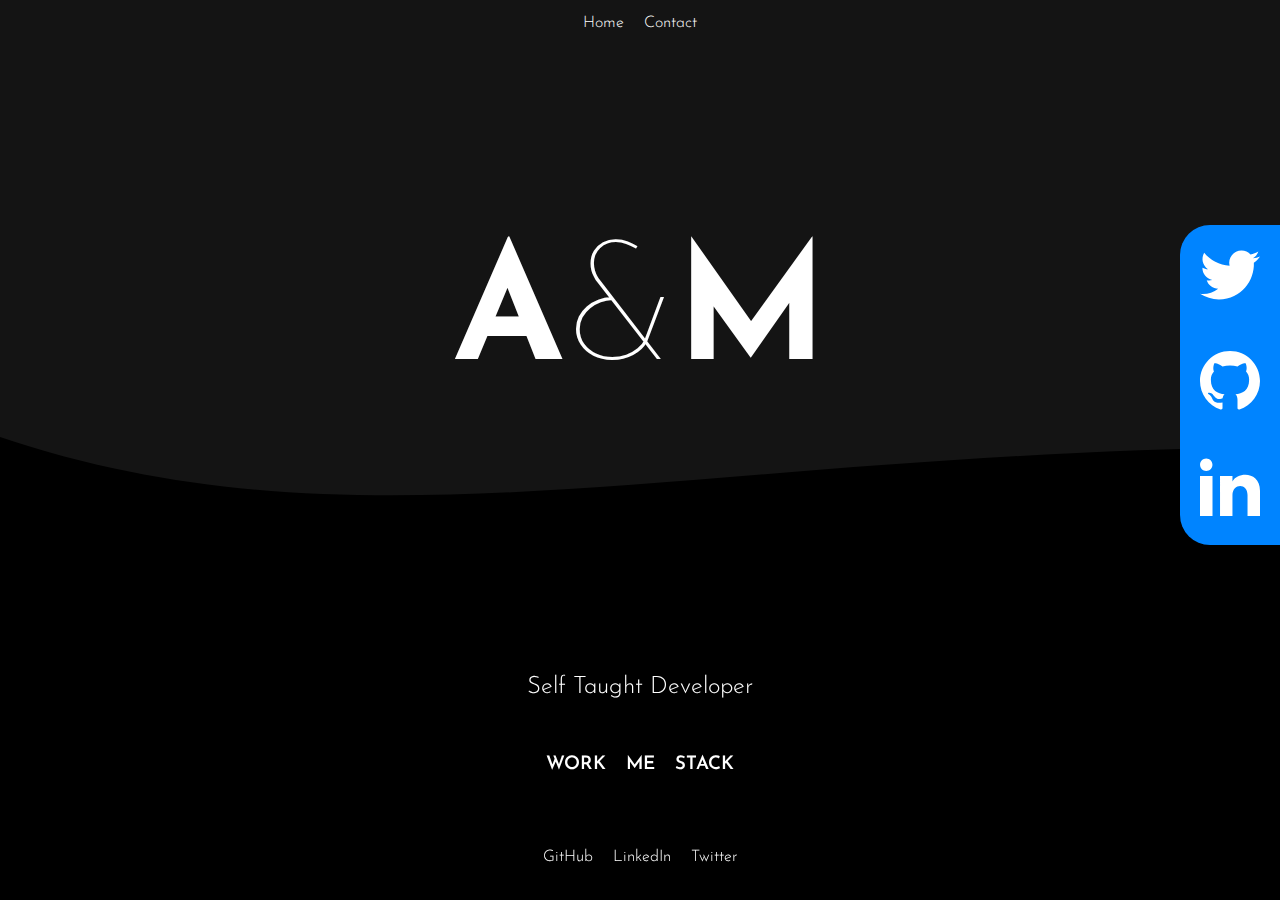
<file: index.html>
<!DOCTYPE html>
<html lang="en">

<head>
    <meta charset="UTF-8">
    <meta http-equiv="X-UA-Compatible" content="IE=edge">
    <meta name="viewport" content="width=device-width, initial-scale=1.0">
    <title>Home | Ankit's Portfolio</title>
    <link rel="stylesheet" href="styles/styles.css">
    <link rel="apple-touch-icon" sizes="180x180" href="favicon/apple-touch-icon.png">
    <link rel="icon" type="image/png" sizes="32x32" href="favicon/favicon-32x32.png">
    <link rel="icon" type="image/png" sizes="16x16" href="favicon/favicon-16x16.png">
    <link rel="manifest" href="favicon/site.webmanifest">

</head>

<body>
    <svg version="1.1" class="wave" xlmns="http://www.w3.org/200/svg">
        <path d="
                M0 67
                C 273,183
                  822, -40
                  1920,106
                V 600
                H 0
                V 67
                Z
                ">
            <animate repeatCount="indefinite" attributeName="d" dur="15s" attributeType="XML" values="
                        M0 77
                        C 473, 283
                          822, -40
                          1920, 116
                          V 600
                          H 0
                          V 300
                          Z;
                          M0 77
                          C 473, -40
                          1222, 283
                          1920, 136
                          V 600
                          H 0
                          V 300
                          Z;
                          M0 77
                          C 973, 260
                          1722, -53
                          1920, 120
                          V 600
                          H 0
                          V 300
                          Z;
                          M0 77
                          C 473, 283
                          822, -40
                          1920, 116
                          V 600
                          H 0
                          V 300
                          Z">
            </animate>
        </path>
    </svg>

    <header>
        <ul>
            <a href="index.html"><li>Home</li></a>
            <a href="pages/contact.html"><li>Contact</li></a>
        </ul>
    </header>

    <section class="hero-section">
        <h1>A<span class="light-text">&</span>M</h1>
        <div class="socials">
            <div class="social">
                <a href="https://twitter.com/KumarAnkitMoha1">
                    <svg xmlns="http://www.w3.org/2000/svg" viewBox="-8 -8 40 40">
                        <path
                            d="M24 4.557c-.883.392-1.832.656-2.828.775 1.017-.609 1.798-1.574 2.165-2.724-.951.564-2.005.974-3.127 1.195-.897-.957-2.178-1.555-3.594-1.555-3.179 0-5.515 2.966-4.797 6.045-4.091-.205-7.719-2.165-10.148-5.144-1.29 2.213-.669 5.108 1.523 6.574-.806-.026-1.566-.247-2.229-.616-.054 2.281 1.581 4.415 3.949 4.89-.693.188-1.452.232-2.224.084.626 1.956 2.444 3.379 4.6 3.419-2.07 1.623-4.678 2.348-7.29 2.04 2.179 1.397 4.768 2.212 7.548 2.212 9.142 0 14.307-7.721 13.995-14.646.962-.695 1.797-1.562 2.457-2.549z" />
                    </svg>
                </a>
            </div>
            <div class="social">
                <a href="https://github.com/AnkitM18-tech">
                    <svg xmlns="http://www.w3.org/2000/svg" viewBox="-8 -8 40 40">
                        <path
                            d="M12 0c-6.626 0-12 5.373-12 12 0 5.302 3.438 9.8 8.207 11.387.599.111.793-.261.793-.577v-2.234c-3.338.726-4.033-1.416-4.033-1.416-.546-1.387-1.333-1.756-1.333-1.756-1.089-.745.083-.729.083-.729 1.205.084 1.839 1.237 1.839 1.237 1.07 1.834 2.807 1.304 3.492.997.107-.775.418-1.305.762-1.604-2.665-.305-5.467-1.334-5.467-5.931 0-1.311.469-2.381 1.236-3.221-.124-.303-.535-1.524.117-3.176 0 0 1.008-.322 3.301 1.23.957-.266 1.983-.399 3.003-.404 1.02.005 2.047.138 3.006.404 2.291-1.552 3.297-1.23 3.297-1.23.653 1.653.242 2.874.118 3.176.77.84 1.235 1.911 1.235 3.221 0 4.609-2.807 5.624-5.479 5.921.43.372.823 1.102.823 2.222v3.293c0 .319.192.694.801.576 4.765-1.589 8.199-6.086 8.199-11.386 0-6.627-5.373-12-12-12z" />
                    </svg>
                </a>
            </div>
            <div class="social">
                <a href="https://www.linkedin.com/in/ankitkumarmohanty/">
                    <svg xmlns="http://www.w3.org/2000/svg" viewBox="-8 -8 40 40">
                        <path
                            d="M4.98 3.5c0 1.381-1.11 2.5-2.48 2.5s-2.48-1.119-2.48-2.5c0-1.38 1.11-2.5 2.48-2.5s2.48 1.12 2.48 2.5zm.02 4.5h-5v16h5v-16zm7.982 0h-4.968v16h4.969v-8.399c0-4.67 6.029-5.052 6.029 0v8.399h4.988v-10.131c0-7.88-8.922-7.593-11.018-3.714v-2.155z" />
                    </svg>
                </a>
            </div>
        </div>
    </section>

    <footer>
        <h2>Self Taught Developer</h2>
        <br>
        <div class="options">
            <a href="pages/work.html"><h3>WORK</h3></a>
            <a href="pages/me.html"><h3>ME</h3></a>
            <a href="pages/stack.html"><h3>STACK</h3></a>
        </div>

        <ul>
            <a href="https://github.com/AnkitM18-tech">
                <li>GitHub</li>
            </a>
            <a href="https://www.linkedin.com/in/ankitkumarmohanty/">
                <li>LinkedIn</li>
            </a>
            <a href="https://twitter.com/KumarAnkitMoha1">
                <li>Twitter</li>
            </a>
        </ul>
    </footer>
</body>

</html>
</file>
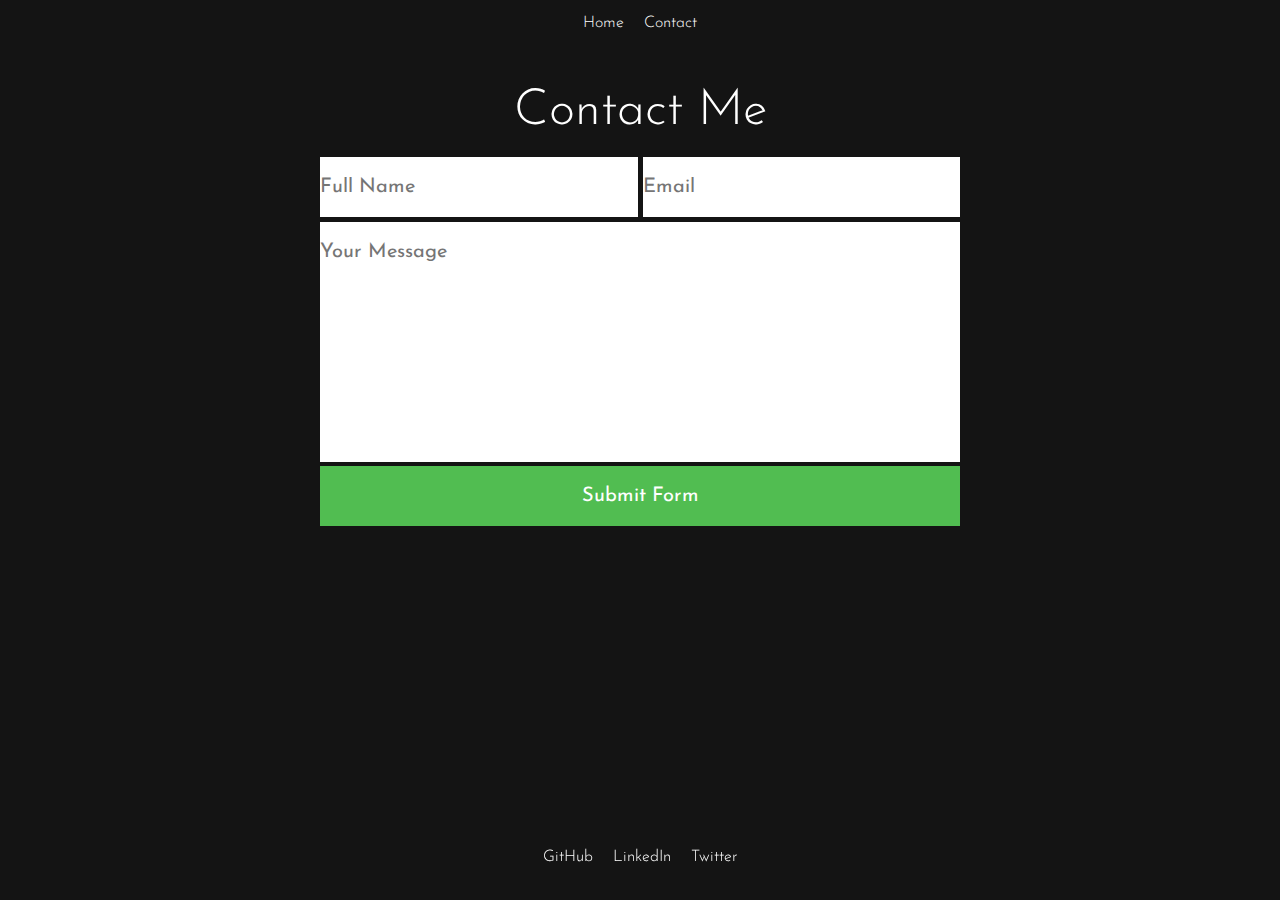
<file: pages/contact.html>
<!DOCTYPE html>
<html lang="en">

<head>
    <meta charset="UTF-8">
    <meta http-equiv="X-UA-Compatible" content="IE=edge">
    <meta name="viewport" content="width=device-width, initial-scale=1.0">
    <title>Contact Me | Ankit's Portfolio</title>
    <link rel="stylesheet" href="../styles/styles.css">
    <link rel="apple-touch-icon" sizes="180x180" href="../favicon/apple-touch-icon.png">
    <link rel="icon" type="image/png" sizes="32x32" href="../favicon/favicon-32x32.png">
    <link rel="icon" type="image/png" sizes="16x16" href="../favicon/favicon-16x16.png">
    <link rel="manifest" href="../favicon/site.webmanifest">
</head>

<body>
    <header>
        <ul>
            <a href="../index.html">
                <li>Home</li>
            </a>
            <a href="contact.html">
                <li>Contact</li>
            </a>
        </ul>
    </header>

    <section>
        <div class="form-submit">
            <h2 class="subtitle">Contact Me</h2>

            <form target="_blank" action="https://formsubmit.co/970e698aa04ac191fae5c1e69b0e31a9" method="POST">
                <input type="hidden" name="_next" value="https://ankit-mohanty-18.netlify.app/pages/thankyou.html">
                <div class="form-row">
                    <input name="name" class="form-control" placeholder="Full Name" required>
                    <input name="email" class="form-control" placeholder="Email" required>
                </div>
                <textarea name="message" cols="30" rows="10" placeholder="Your Message" required></textarea>
                <button type="submit">Submit Form</button>
            </form>
        </div>
    </section>

    <footer>
        <ul>
            <a href="https://github.com/AnkitM18-tech">
                <li>GitHub</li>
            </a>
            <a href="https://www.linkedin.com/in/ankitkumarmohanty/">
                <li>LinkedIn</li>
            </a>
            <a href="https://twitter.com/KumarAnkitMoha1">
                <li>Twitter</li>
            </a>
        </ul>
    </footer>
</body>

</html>
</file>
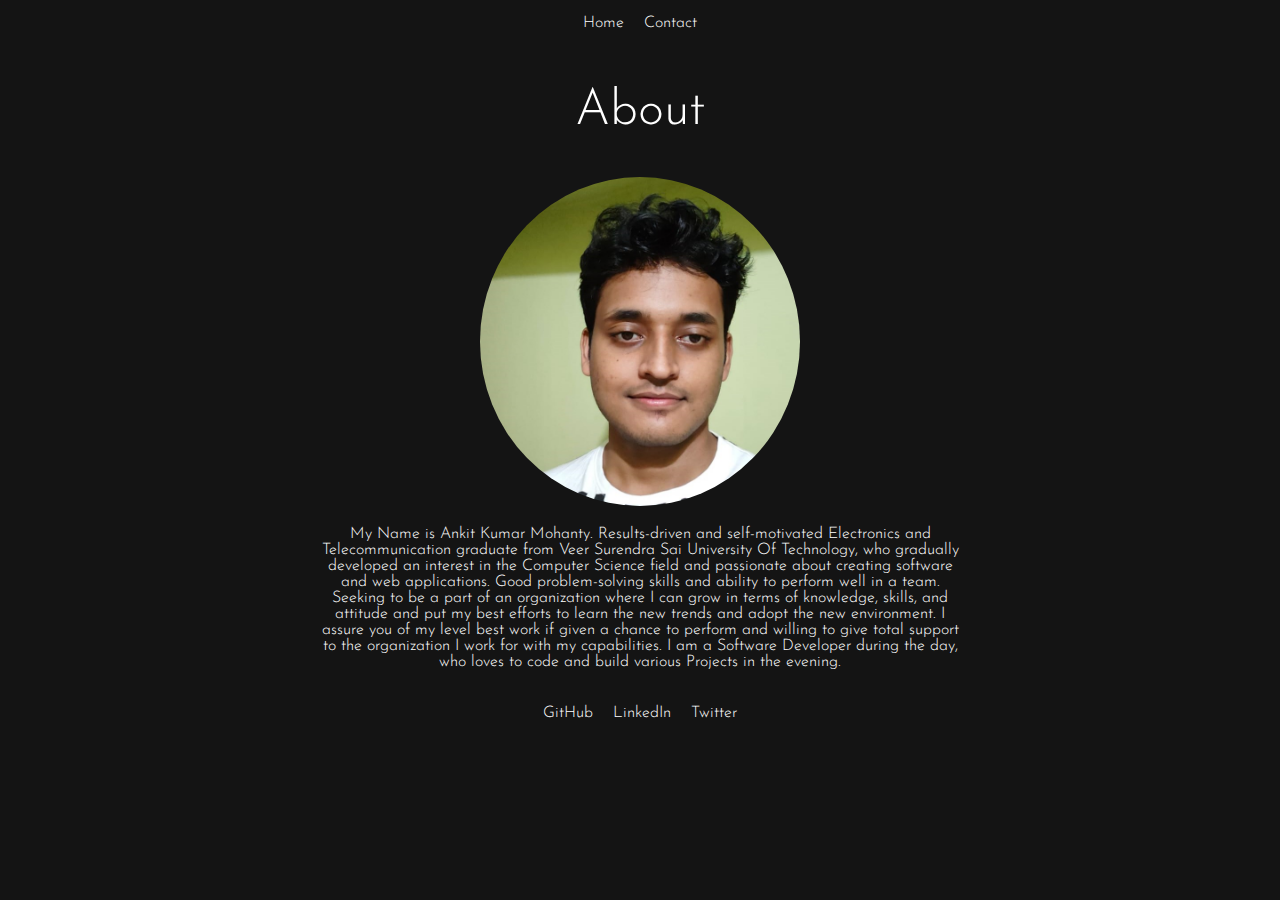
<file: pages/me.html>
<!DOCTYPE html>
<html lang="en">

<head>
    <meta charset="UTF-8">
    <meta http-equiv="X-UA-Compatible" content="IE=edge">
    <meta name="viewport" content="width=device-width, initial-scale=1.0">
    <title>About | Ankit's Portfolio</title>
    <link rel="stylesheet" href="../styles/styles.css">
    <link rel="apple-touch-icon" sizes="180x180" href="../favicon/apple-touch-icon.png">
    <link rel="icon" type="image/png" sizes="32x32" href="../favicon/favicon-32x32.png">
    <link rel="icon" type="image/png" sizes="16x16" href="../favicon/favicon-16x16.png">
    <link rel="manifest" href="../favicon/site.webmanifest">
</head>

<body>
    <header>
        <ul>
            <a href="../index.html">
                <li>Home</li>
            </a>
            <a href="contact.html">
                <li>Contact</li>
            </a>
        </ul>
    </header>

    <section>
        <h2 class="subtitle">About</h2>
        <div class="about-me">
            <img src="../images/MyRecentPic-headshot.jpeg" alt="my-pic">
            <p>My Name is Ankit Kumar Mohanty. Results-driven and         self-motivated Electronics and Telecommunication
                graduate from Veer Surendra Sai University Of Technology, who gradually developed an interest in the
                Computer Science field and passionate about creating software and web applications. Good problem-solving
                skills and ability to perform well in a team. Seeking to be a part of an organization where I can grow
                in terms of knowledge, skills, and attitude and put my best efforts to learn the new trends and adopt
                the new environment. I assure you of my level best work if given a chance to perform and willing to give
                total support to the organization I work for with my capabilities. I am a Software Developer during the day, who loves to code and build various Projects in the evening.
            </p>
        </div>
    </section>

    <footer class="sub-pages-footer">
        <ul>
            <a href="https://github.com/AnkitM18-tech">
                <li>GitHub</li>
            </a>
            <a href="https://www.linkedin.com/in/ankitkumarmohanty/">
                <li>LinkedIn</li>
            </a>
            <a href="https://twitter.com/KumarAnkitMoha1">
                <li>Twitter</li>
            </a>
        </ul>
    </footer>
</body>

</html>
</file>
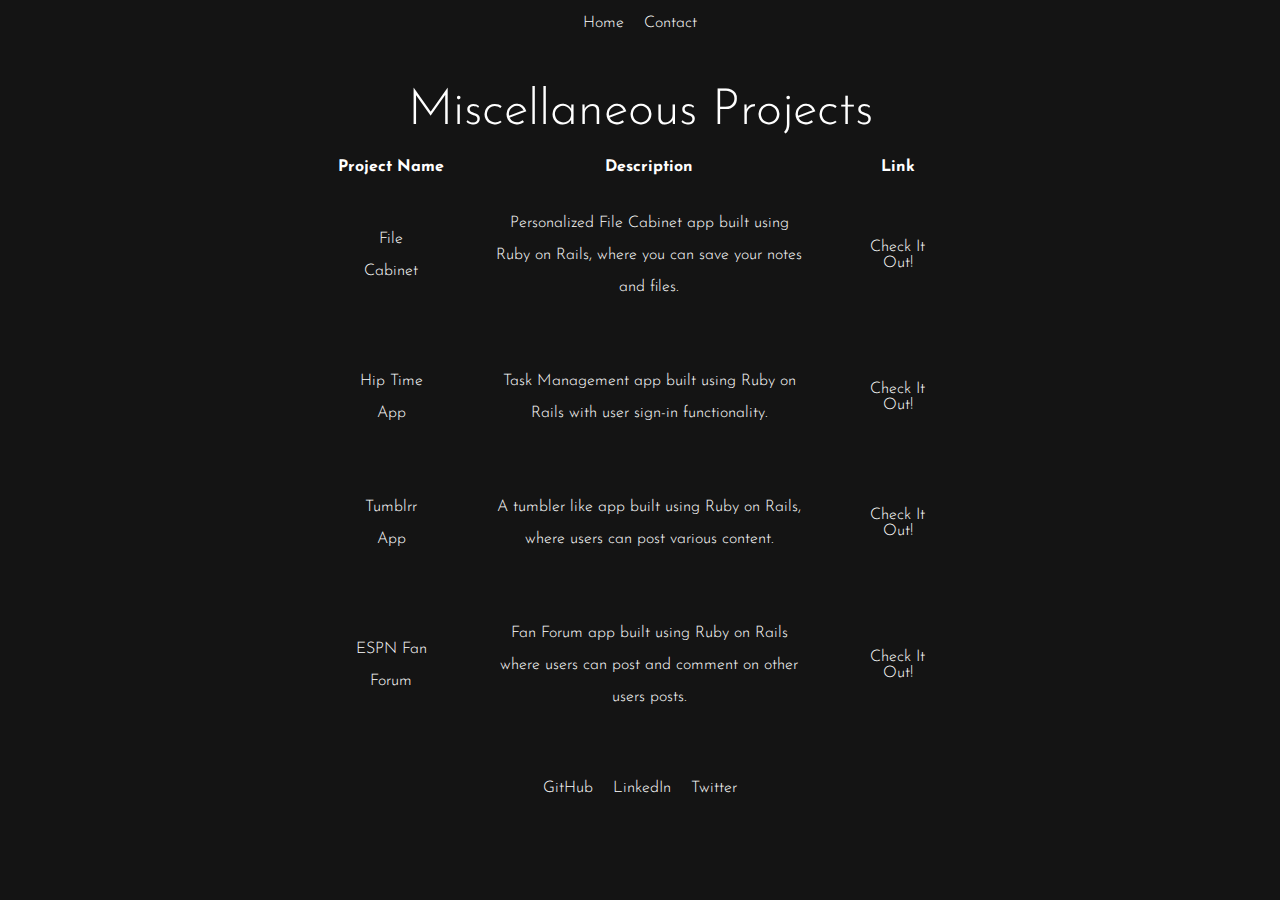
<file: pages/others.html>
<!DOCTYPE html>
<html lang="en">
<head>
    <meta charset="UTF-8">
    <meta http-equiv="X-UA-Compatible" content="IE=edge">
    <meta name="viewport" content="width=device-width, initial-scale=1.0">
    <title>Work ~ Misc | Ankit's Portfolio</title>
    <link rel="stylesheet" href="../styles/styles.css">
    <link rel="apple-touch-icon" sizes="180x180" href="../favicon/apple-touch-icon.png">
    <link rel="icon" type="image/png" sizes="32x32" href="../favicon/favicon-32x32.png">
    <link rel="icon" type="image/png" sizes="16x16" href="../favicon/favicon-16x16.png">
    <link rel="manifest" href="../favicon/site.webmanifest">
</head>
<body>
    <header>
        <ul>
            <a href="../index.html"><li>Home</li></a>
            <a href="contact.html"><li>Contact</li></a>
        </ul>
    </header>

    <section>
        <h2 class="subtitle">Miscellaneous Projects</h2>
        <table class="work-details">
            <tr>
                <th>Project Name</th>
                <th>Description</th>
                <th>Link</th>
            </tr>
            <tr>
                <td><p>File Cabinet</p></td>
                <td><p>Personalized File Cabinet app built using Ruby on Rails, where you can save your notes and files.</p></td>
                <td><a href="https://github.com/AnkitM18-tech/FileCabinet">Check It Out!</a></td>
            </tr>
            <tr>
                <td><p>Hip Time App</p></td>
                <td><p>Task Management app built using Ruby on Rails with user sign-in functionality.</p></td>
                <td><a href="https://github.com/AnkitM18-tech/HipTime-App">Check It Out!</a></td>
            </tr>
            <tr>
                <td><p>Tumblrr App</p></td>
                <td><p>A tumbler like app built using Ruby on Rails, where users can post various content.</p></td>
                <td><a href="https://github.com/AnkitM18-tech/Tumblr-App">Check It Out!</a></td>
            </tr>
            <tr>
                <td><p>ESPN Fan Forum</p></td>
                <td><p>Fan Forum app built using Ruby on Rails where users can post and comment on other users posts.</p></td>
                <td><a href="https://github.com/AnkitM18-tech/ESPN-Fan-Forum">Check It Out!</a></td>
            </tr>
        </table>
    </section>

    <footer class="sub-pages-footer">
        <ul>
            <a href="https://github.com/AnkitM18-tech">
                <li>GitHub</li>
            </a>
            <a href="https://www.linkedin.com/in/ankitkumarmohanty/">
                <li>LinkedIn</li>
            </a>
            <a href="https://twitter.com/KumarAnkitMoha1">
                <li>Twitter</li>
            </a>
        </ul>
    </footer>
    
</body>
</html>
</file>
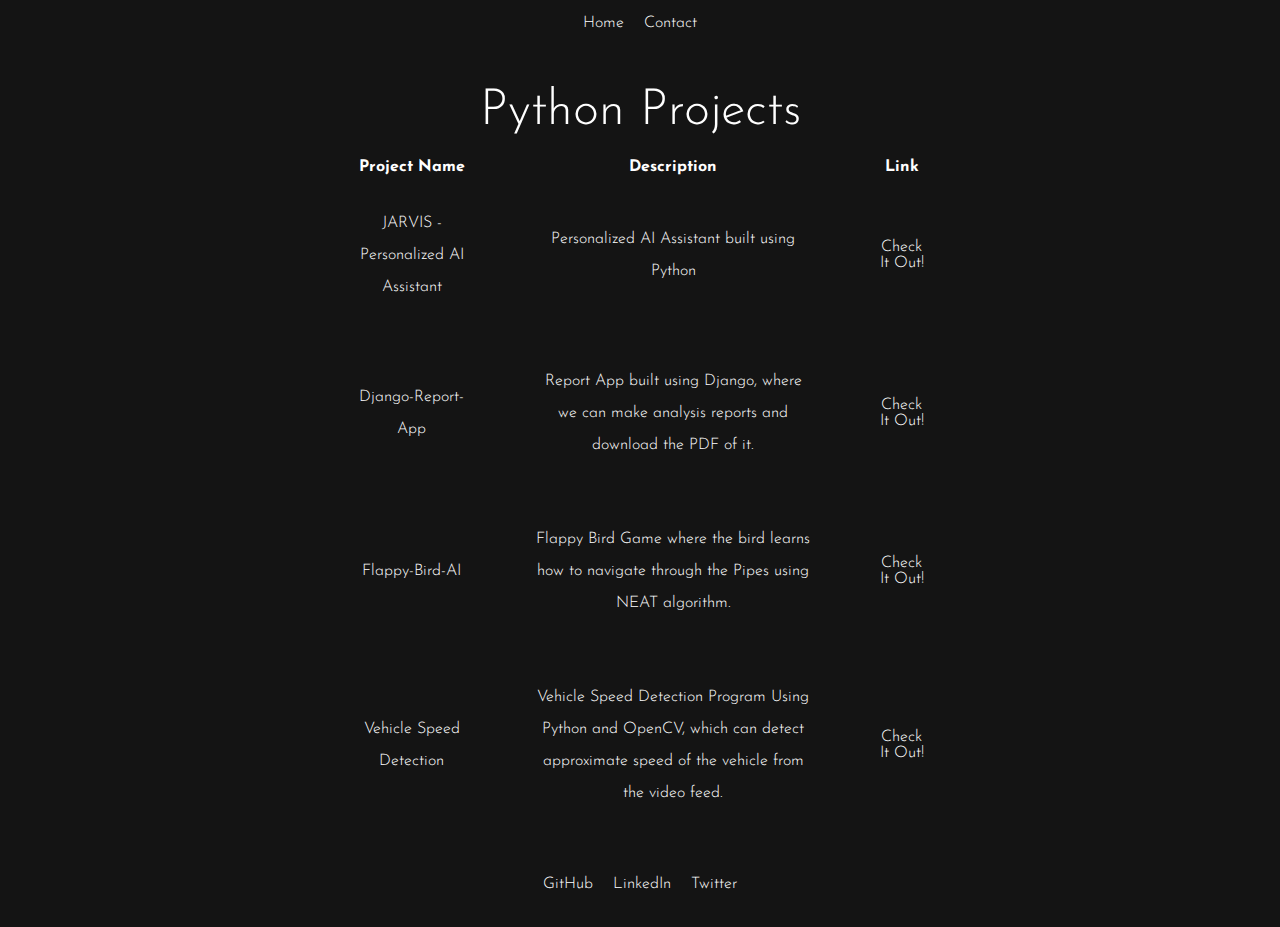
<file: pages/python.html>
<!DOCTYPE html>
<html lang="en">
<head>
    <meta charset="UTF-8">
    <meta http-equiv="X-UA-Compatible" content="IE=edge">
    <meta name="viewport" content="width=device-width, initial-scale=1.0">
    <title>Work ~ Python | Ankit's Portfolio</title>
    <link rel="stylesheet" href="../styles/styles.css">
    <link rel="apple-touch-icon" sizes="180x180" href="../favicon/apple-touch-icon.png">
    <link rel="icon" type="image/png" sizes="32x32" href="../favicon/favicon-32x32.png">
    <link rel="icon" type="image/png" sizes="16x16" href="../favicon/favicon-16x16.png">
    <link rel="manifest" href="../favicon/site.webmanifest">
</head>
<body>
    <header>
        <ul>
            <a href="../index.html"><li>Home</li></a>
            <a href="contact.html"><li>Contact</li></a>
        </ul>
    </header>

    <section>
        <h2 class="subtitle">Python Projects</h2>
        <table class="work-details">
            <tr>
                <th>Project Name</th>
                <th>Description</th>
                <th>Link</th>
            </tr>
            <tr>
                <td><p>JARVIS - Personalized AI Assistant</p></td>
                <td><p>Personalized AI Assistant built using Python</p></td>
                <td><a href="https://github.com/AnkitM18-tech/JARVIS-2.0">Check It Out!</a></td>
            </tr>
            <tr>
                <td><p>Django-Report-App</p></td>
                <td><p>Report App built using Django, where we can make analysis reports and download the PDF of it.</p></td>
                <td><a href="https://github.com/AnkitM18-tech/Django-Report-App">Check It Out!</a></td>
            </tr>
            <tr>
                <td><p>Flappy-Bird-AI</p></td>
                <td><p>Flappy Bird Game where the bird learns how to navigate through the Pipes using NEAT algorithm.</p></td>
                <td><a href="https://github.com/AnkitM18-tech/Flappy-Bird-AI">Check It Out!</a></td>
            </tr>
            <tr>
                <td><p>Vehicle Speed Detection</p></td>
                <td><p>Vehicle Speed Detection Program Using Python and OpenCV, which can detect approximate speed of the vehicle from the video feed.</p></td>
                <td><a href="https://github.com/AnkitM18-tech/Vehicle-Speed-Detection">Check It Out!</a></td>
            </tr>
        </table>
    </section>

    <footer class="sub-pages-footer">
        <ul>
            <a href="https://github.com/AnkitM18-tech">
                <li>GitHub</li>
            </a>
            <a href="https://www.linkedin.com/in/ankitkumarmohanty/">
                <li>LinkedIn</li>
            </a>
            <a href="https://twitter.com/KumarAnkitMoha1">
                <li>Twitter</li>
            </a>
        </ul>
    </footer>
    
</body>
</html>
</file>
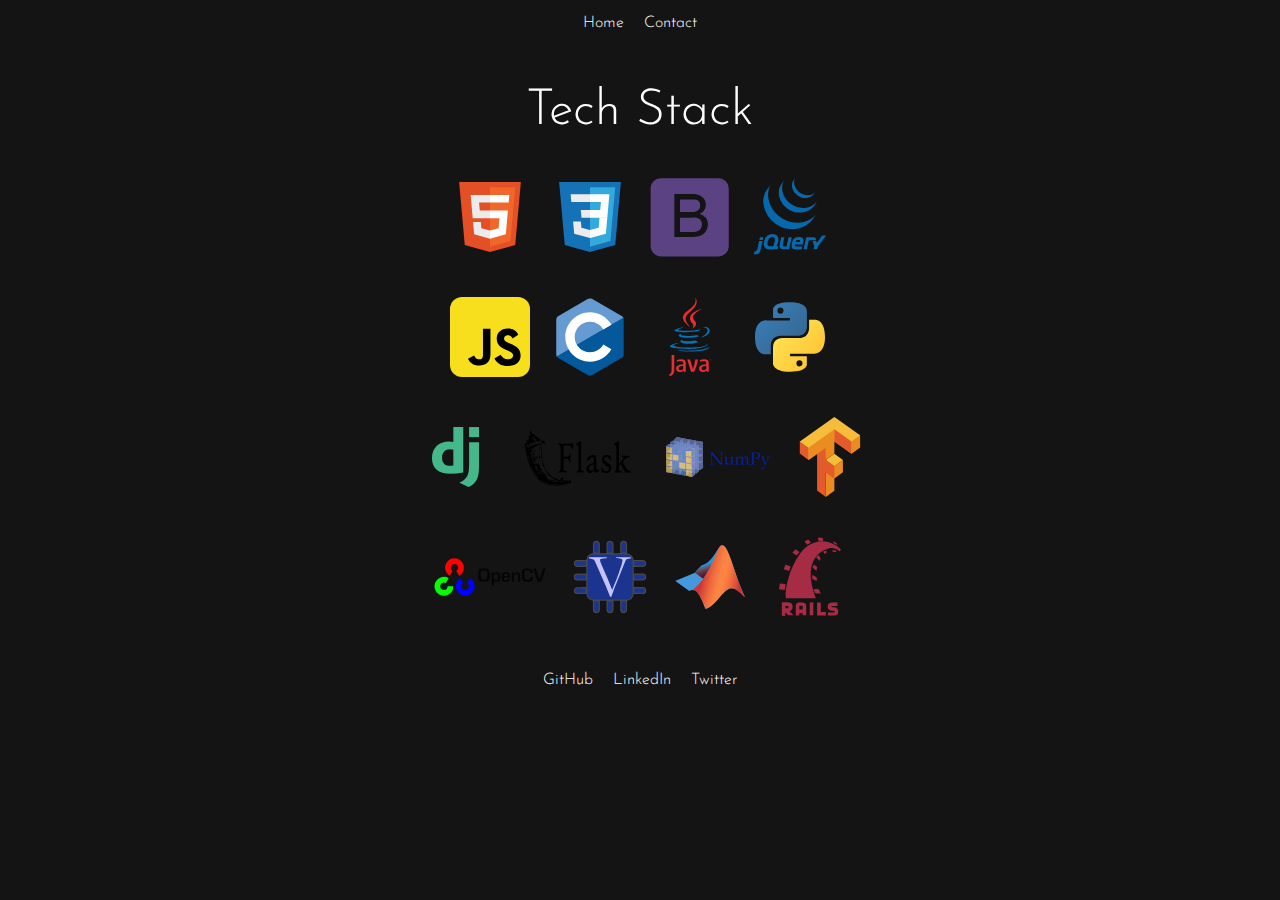
<file: pages/stack.html>
<!DOCTYPE html>
<html lang="en">
<head>
    <meta charset="UTF-8">
    <meta http-equiv="X-UA-Compatible" content="IE=edge">
    <meta name="viewport" content="width=device-width, initial-scale=1.0">
    <title>Tech Stack | Ankit's Portfolio</title>
    <link rel="stylesheet" href="../styles/styles.css">
    <link rel="apple-touch-icon" sizes="180x180" href="../favicon/apple-touch-icon.png">
    <link rel="icon" type="image/png" sizes="32x32" href="../favicon/favicon-32x32.png">
    <link rel="icon" type="image/png" sizes="16x16" href="../favicon/favicon-16x16.png">
    <link rel="manifest" href="../favicon/site.webmanifest">
</head>
<body>
    <header>
        <ul>
            <a href="../index.html"><li>Home</li></a>
            <a href="contact.html"><li>Contact</li></a>
        </ul>
    </header>

    <section>
        <h2 class="subtitle">Tech Stack</h2>
        <div class="stack">
            <img src="../images/HTML5.svg" alt="HTML5">
            <img src="../images/CSS3.svg" alt="CSS3">
            <img src="../images/Bootstrap.svg" alt="Bootstrap">
            <img src="../images/jQuery.svg" alt="jQuery">
        </div>
        <div class="stack">
            <img src="../images/JS.svg" alt="Javscript">
            <img src="../images/C.svg" alt="C">
            <img src="../images/java.svg" alt="Java">
            <img src="../images/Python.svg" alt="Python">
        </div>
        <div class="stack">
            <img src="../images/Django.svg" alt="Django">
            <img src="../images/Flask.svg" alt="Flask">
            <img src="../images/numpy.svg" alt="Numpy">
            <img src="../images/Tensorflow.svg" alt="Tensorflow">
        </div>
        <div class="stack">
            <img src="../images/opencv.svg" alt="OpenCv">
            <img src="../images/verilog.svg" alt="Verilog">
            <img src="../images/matlab.svg" alt="MATLAB">
            <img src="../images/rails.svg" alt="Rails">
        </div>
    </section>

    <footer class="sub-pages-footer">
        <ul>
            <a href="https://github.com/AnkitM18-tech">
                <li>GitHub</li>
            </a>
            <a href="https://www.linkedin.com/in/ankitkumarmohanty/">
                <li>LinkedIn</li>
            </a>
            <a href="https://twitter.com/KumarAnkitMoha1">
                <li>Twitter</li>
            </a>
        </ul>
    </footer>
</body>
</html>
</file>
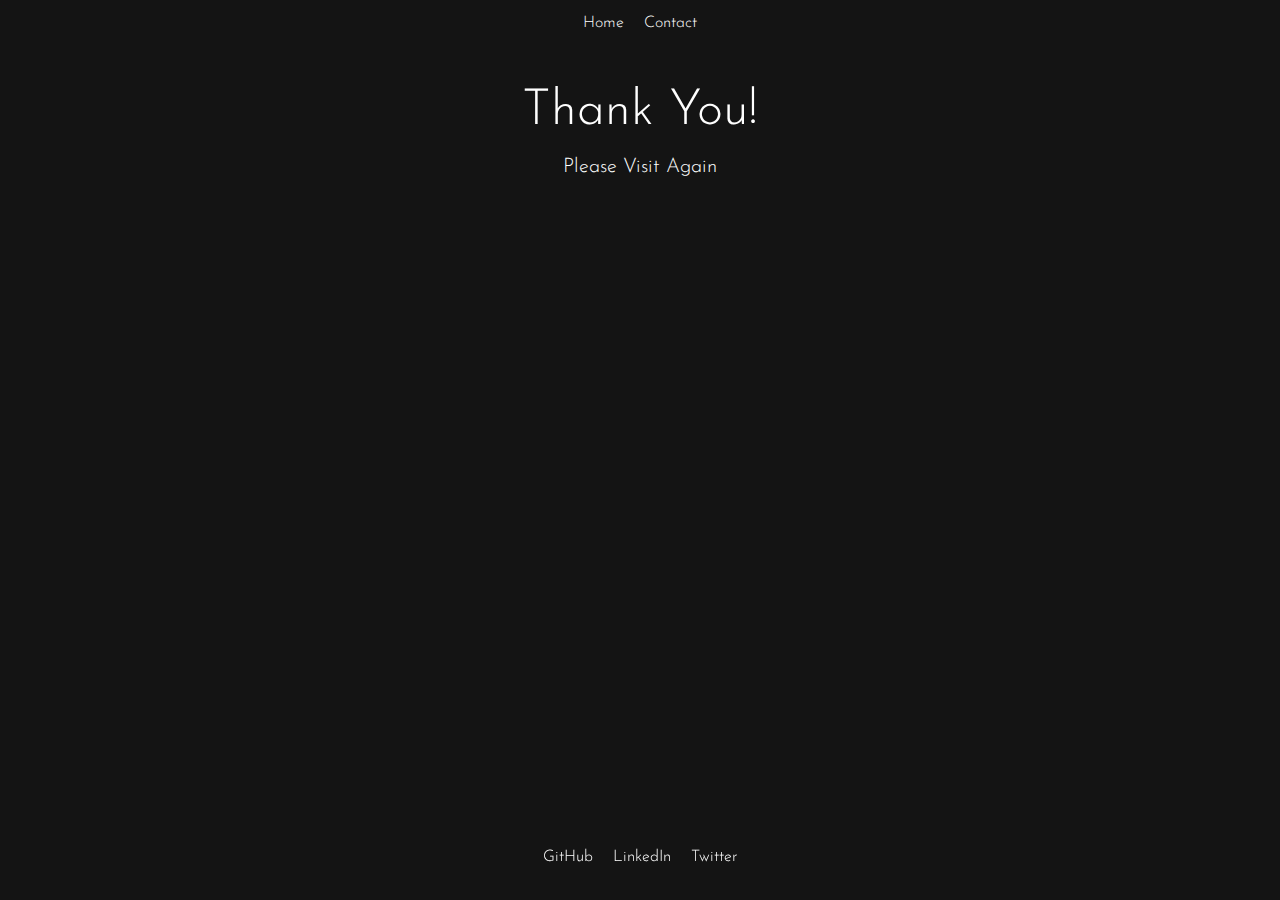
<file: pages/thankyou.html>
<!DOCTYPE html>
<html lang="en">
<head>
    <meta charset="UTF-8">
    <meta http-equiv="X-UA-Compatible" content="IE=edge">
    <meta name="viewport" content="width=device-width, initial-scale=1.0">
    <title>Thank You | Ankit's Portfolio</title>
    <link rel="stylesheet" href="../styles/styles.css">
    <link rel="apple-touch-icon" sizes="180x180" href="../favicon/apple-touch-icon.png">
    <link rel="icon" type="image/png" sizes="32x32" href="../favicon/favicon-32x32.png">
    <link rel="icon" type="image/png" sizes="16x16" href="../favicon/favicon-16x16.png">
    <link rel="manifest" href="../favicon/site.webmanifest">
</head>
<body>
    <header>
        <ul>
            <a href="../index.html"><li>Home</li></a>
            <a href="contact.html"><li>Contact</li></a>
        </ul>
    </header>

    <section>
        <h2 class="subtitle">Thank You!</h2>
        <p style="font-size: 20px;">Please Visit Again</p>
    </section>

    <footer>
        <ul>
            <a href="https://github.com/AnkitM18-tech">
                <li>GitHub</li>
            </a>
            <a href="https://www.linkedin.com/in/ankitkumarmohanty/">
                <li>LinkedIn</li>
            </a>
            <a href="https://twitter.com/KumarAnkitMoha1">
                <li>Twitter</li>
            </a>
        </ul>
    </footer>
    
</body>
</html>
</file>
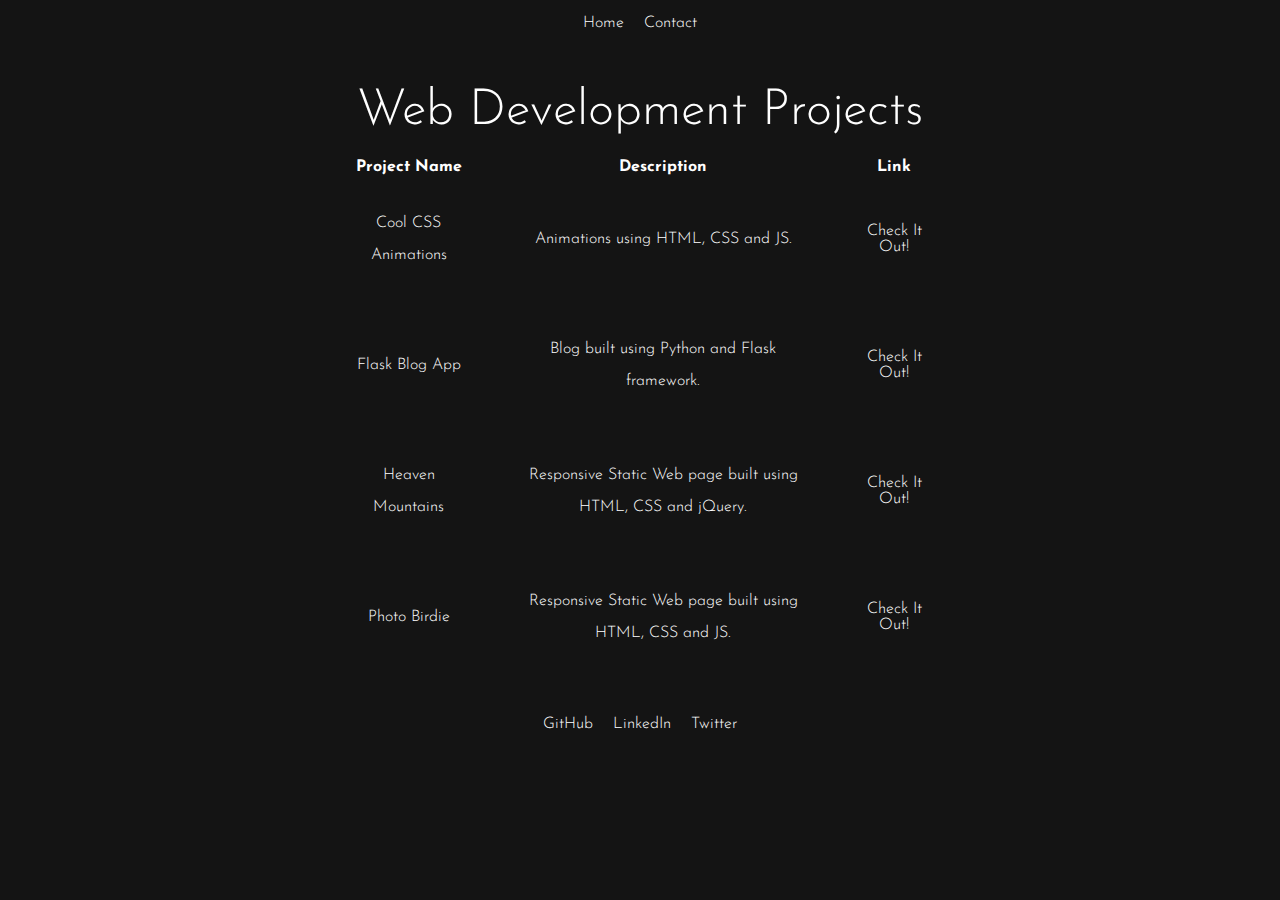
<file: pages/web.html>
<!DOCTYPE html>
<html lang="en">
<head>
    <meta charset="UTF-8">
    <meta http-equiv="X-UA-Compatible" content="IE=edge">
    <meta name="viewport" content="width=device-width, initial-scale=1.0">
    <title>Work ~ Web | Ankit's Portfolio</title>
    <link rel="stylesheet" href="../styles/styles.css">
    <link rel="apple-touch-icon" sizes="180x180" href="../favicon/apple-touch-icon.png">
    <link rel="icon" type="image/png" sizes="32x32" href="../favicon/favicon-32x32.png">
    <link rel="icon" type="image/png" sizes="16x16" href="../favicon/favicon-16x16.png">
    <link rel="manifest" href="../favicon/site.webmanifest">
</head>
<body>
    <header>
        <ul>
            <a href="../index.html"><li>Home</li></a>
            <a href="contact.html"><li>Contact</li></a>
        </ul>
    </header>

    <section>
        <h2 class="subtitle">Web Development Projects</h2>
        <table class="work-details">
            <tr>
                <th>Project Name</th>
                <th>Description</th>
                <th>Link</th>
            </tr>
            <tr>
                <td><p>Cool CSS Animations</p></td>
                <td><p>Animations using HTML, CSS and JS.</p></td>
                <td><a href="https://github.com/AnkitM18-tech/CSS-Animations">Check It Out!</a></td>
            </tr>
            <tr>
                <td><p>Flask Blog App</p></td>
                <td><p>Blog built using Python and Flask framework.</p></td>
                <td><a href="https://github.com/AnkitM18-tech/Flask-Blog-App">Check It Out!</a></td>
            </tr>
            <tr>
                <td><p>Heaven Mountains</p></td>
                <td><p>Responsive Static Web page built using HTML, CSS and jQuery.</p></td>
                <td><a href="https://github.com/AnkitM18-tech/Heaven-Mountains">Check It Out!</a></td>
            </tr>
            <tr>
                <td><p>Photo Birdie</p></td>
                <td><p>Responsive Static Web page built using HTML, CSS and JS.</p></td>
                <td><a href="https://github.com/AnkitM18-tech/PhotoBirdie">Check It Out!</a></td>
            </tr>
        </table>
    </section>

    <footer class="sub-pages-footer">
        <ul>
            <a href="https://github.com/AnkitM18-tech">
                <li>GitHub</li>
            </a>
            <a href="https://www.linkedin.com/in/ankitkumarmohanty/">
                <li>LinkedIn</li>
            </a>
            <a href="https://twitter.com/KumarAnkitMoha1">
                <li>Twitter</li>
            </a>
        </ul>
    </footer>
    
</body>
</html>
</file>
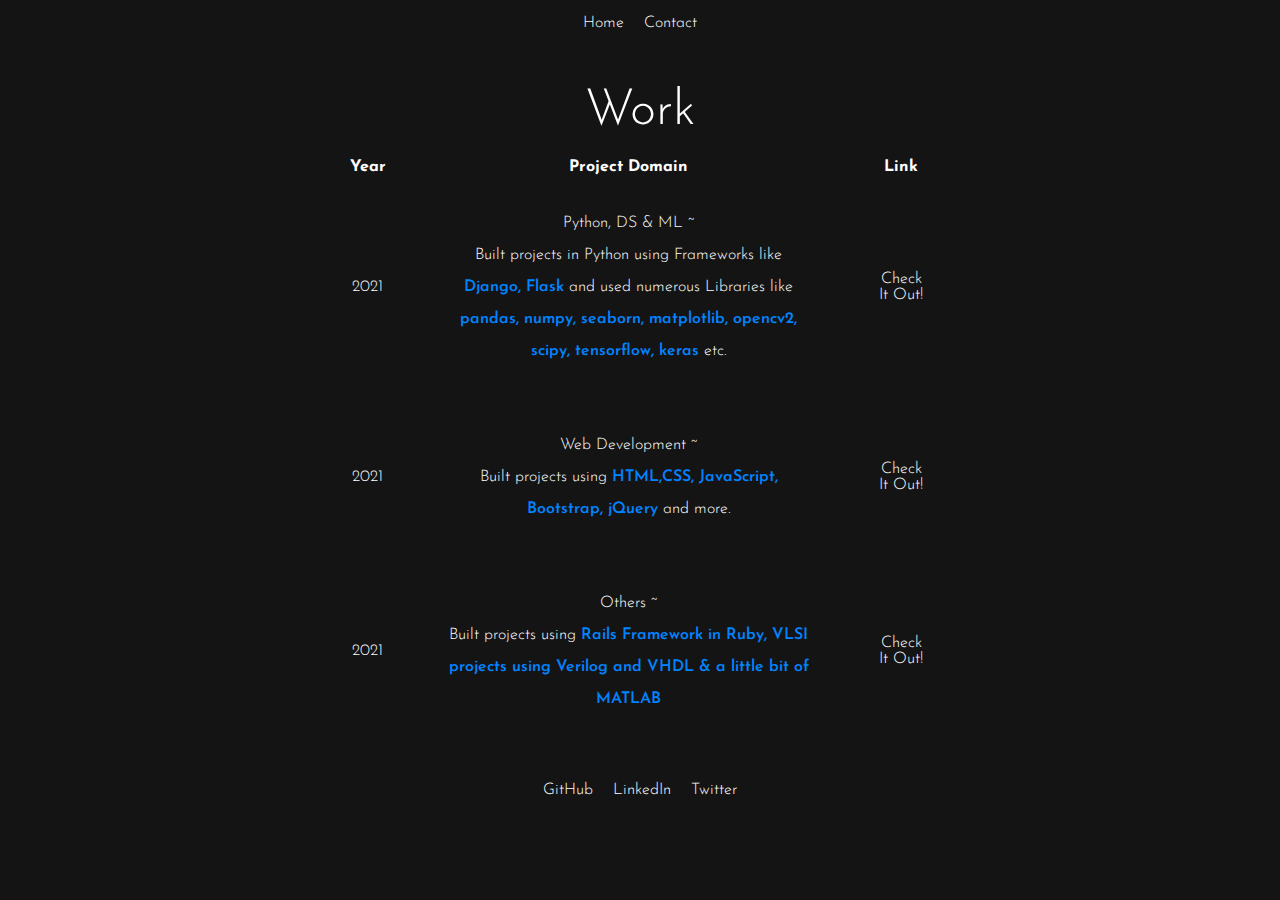
<file: pages/work.html>
<!DOCTYPE html>
<html lang="en">
<head>
    <meta charset="UTF-8">
    <meta http-equiv="X-UA-Compatible" content="IE=edge">
    <meta name="viewport" content="width=device-width, initial-scale=1.0">
    <title>Work | Ankit's Portfolio</title>
    <link rel="stylesheet" href="../styles/styles.css">
    <link rel="apple-touch-icon" sizes="180x180" href="../favicon/apple-touch-icon.png">
    <link rel="icon" type="image/png" sizes="32x32" href="../favicon/favicon-32x32.png">
    <link rel="icon" type="image/png" sizes="16x16" href="../favicon/favicon-16x16.png">
    <link rel="manifest" href="../favicon/site.webmanifest">
</head>
<body>
    <header>
        <ul>
            <a href="../index.html"><li>Home</li></a>
            <a href="contact.html"><li>Contact</li></a>
        </ul>
    </header>

    <section>
        <h2 class="subtitle">Work</h2>
        <table class="work-details">
            <tr>
                <th>Year</th>
                <th>Project Domain</th>
                <th>Link</th>
            </tr>
            <tr>
                <td>2021</td>
                <td><p>Python, DS & ML ~<br> Built projects in Python using Frameworks like<span style="color:rgb(0,132,255);; font-weight: 600;"> Django, Flask </span> and used numerous Libraries like <span style="color:rgb(0,132,255);; font-weight: 600;">pandas, numpy, seaborn, matplotlib, opencv2, scipy, tensorflow, keras</span> etc.</p></td>
                <td><a href="python.html">Check It Out!</a></td>
            </tr>
            <tr>
                <td>2021</td>
                <td><p>Web Development ~<br> Built projects using <span style="color:rgb(0,132,255);; font-weight: 600;">HTML,CSS, JavaScript, Bootstrap, jQuery</span> and more.</p></td>
                <td><a href="web.html">Check It Out!</a></td>
            </tr>
            <tr>
                <td>2021</td>
                <td><p>Others ~ <br> Built projects using<span style="color:rgb(0,132,255); font-weight: 600;"> Rails Framework in Ruby, VLSI projects using Verilog and VHDL & a little bit of MATLAB </span></p></td>
                <td><a href="others.html">Check It Out!</a></td>
            </tr>
        </table>
    </section>

    <footer class="sub-pages-footer">
        <ul>
            <a href="https://github.com/AnkitM18-tech">
                <li>GitHub</li>
            </a>
            <a href="https://www.linkedin.com/in/ankitkumarmohanty/">
                <li>LinkedIn</li>
            </a>
            <a href="https://twitter.com/KumarAnkitMoha1">
                <li>Twitter</li>
            </a>
        </ul>
    </footer>
    
</body>
</html>
</file>
<file: styles/styles.css>
@import url('https://fonts.googleapis.com/css2?family=Josefin+Sans:wght@300;400;500;600;700&display=swap');

* {
    margin: 0;
    padding: 0;
    box-sizing: border-box;
    font-family: 'Josefin Sans', sans-serif;
}

body {
    background-color: rgb(20, 20, 20);
    color: rgb(255, 255, 255);
    font-weight: 300;
}

header {
    display: flex;
    justify-content: center;
    align-items: center;
}

header ul {
    display: flex;
    padding: 10px 10px 50px 10px;
}

li {
    list-style: none;
    margin: 5px 10px;
}

section{
    display: flex;
    flex-direction: column;
    align-items: center;
}

.hero-section {
    text-align: center;
    margin-top: 17vh;
}

.hero-section h1 {
    font-size: 160px;
    font-weight: 700;
}

.light-text {
    font-weight: 100;
}

footer {
    display: flex;
    flex-direction:column;
    align-items: center;
    position: fixed;
    bottom: 0;
    left: 0;
    width: 100vw;
}

footer .options{
    display: flex;
}

footer .options a{
    /* padding:5px; */
    margin: 40px 10px;
}

footer ul {
    display: flex;
    padding: 30px;
}

a {
    text-decoration: none;
    color: rgb(255, 255, 255);
}

a:hover{
    color:rgb(0, 132, 255);
}

.socials {
    width: 100px;
    height: 320px;
    background-color: rgb(0, 132, 255);
    border-radius: 30px 0 0 30px;
    position: fixed;
    right: 0;
    top: 25vh;
}

.social {
    width: 100%;
    height: 33%;
}

@media only screen and (max-width: 600px){
    .socials{
        display:none;
    }

    .hero-section h1 {
        font-size: 80px;
        font-weight: 700;
        margin-bottom:150px;
    }
}

.wave{
    fill: rgb(0,0,0);
    width:100vw;
    height:60vh;
    position: fixed;
    bottom:0;
    left:0;
}

.social svg{
    fill: rgb(255,255,255);
}

/* work page */

.work-details{
    width:50%;
}

.work-details tr{
    text-align: center;
}

.work-details td{
    padding: 30px;
}

.work-details tr td p{
    line-height: 2;
}

.work-details a{
    transition: 0.5s;
}

.subtitle{
    font-size: 50px;
    padding-bottom: 20px;
}

@media only screen and (max-width: 600px){
    .work-details{
        width:80%;
    }

    .working-details td{
        padding:5px;
    }
}

.sub-pages-footer{
    position: relative;
}

h2{
    margin:0;
    font-weight: 300;
    text-align: center;
}

h3{
    font-weight: 600;
}

/* About-me */

.about-me{
    width:50%;
    text-align:center;
    display:flex;
    flex-direction:column;
    align-items: center;
}

.about-me img{
    border-radius: 50%;
    width:50%;
    height:50%;
    margin: 20px auto;
}

/* Stack Page */
section .stack{
    display:flex;
    width: 100px;
    height:100px;
    justify-content: center;
    margin:10px;
}

section .stack img{
    margin:10px;
}

@media only screen and (max-width: 420px){
    section .stack{
        display: flex;
        flex-direction: column;
        align-items: center;
        position:relative;
        width:100px;
        height:auto;
    }

    section .stack img{
        margin:10px;
    }
}

/* Contact Page */
.form-submit{
    width:50%;
}

.form-submit form{
    width:100%;
}

.form-submit .form-row{
    display:flex;
    justify-content: space-between;
}

.form-row .form-control{
    width:50%;
    border: none;
    font-size: 20px;
    margin:0 5px 0 0;
    padding:20px 0;
}

.form-row .form-control:nth-child(2){
    margin:0;
}

.form-row .form-control:focus,
.form-submit textarea:focus{
    outline:0;
    background-color: yellow;
}

.form-submit textarea{
    width:100%;
    border:none;
    padding:0;
    resize:none;
    margin-top: 5px;
    font-size: 20px;
    padding:20px 0;
}

form button{
    width:100%;
    background-color: #51bd51;
    color:rgb(255, 255, 255);
    border: none;
    padding:20px;
    font-size: 20px;
}

@media only screen and (max-width: 600px){
    footer{
        position: relative;
    }

    .form-submit{
        width:80%;
    }

    .form-submit .form-row{
        display:flex;
        flex-direction: column;
    }

    .form-row .form-control{
        width:100%;
        border: none;
        font-size: 20px;
        margin:0 5px 5px 0;
        padding:20px 0;
    }
}
</file>
